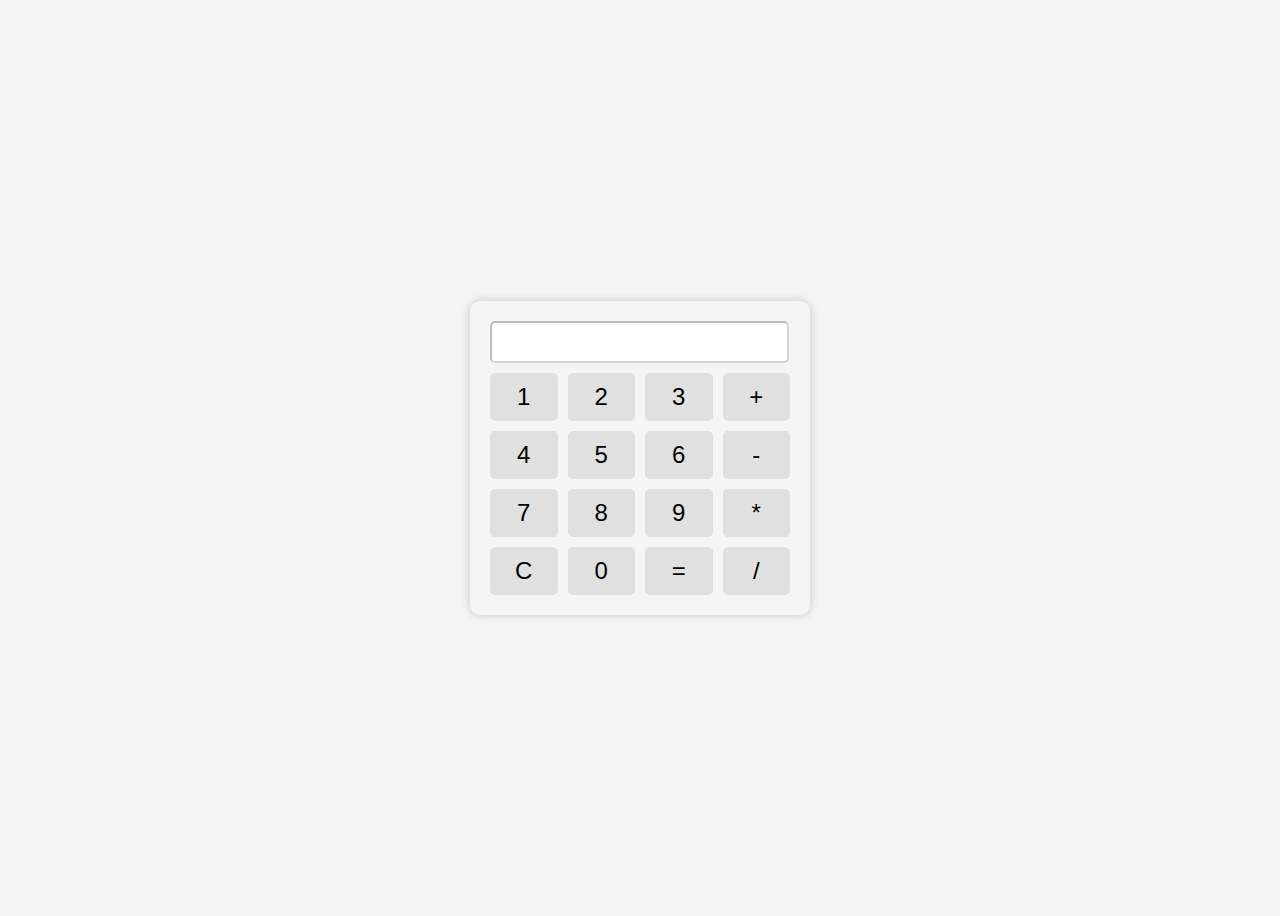
<file: calculadorajQuery/index.html>
<!DOCTYPE html>
<html lang="en">

<head>
    <meta charset="UTF-8">
    <meta http-equiv="X-UA-Compatible" content="IE=edge">
    <meta name="viewport" content="width=device-width, initial-scale=1.0">
    <title>Document</title>
    <link rel="stylesheet" href="style.css">
</head>

<body>
    <div class="container">
        <div class="calculator">
            <div class="calculator__display">
                <input type="text" class="calculator__input" disabled>
            </div>
            <div class="calculator__keys">
                <button class="calculator__key">1</button>
                <button class="calculator__key">2</button>
                <button class="calculator__key">3</button>
                <button class="calculator__key">+</button>
                <button class="calculator__key">4</button>
                <button class="calculator__key">5</button>
                <button class="calculator__key">6</button>
                <button class="calculator__key">-</button>
                <button class="calculator__key">7</button>
                <button class="calculator__key">8</button>
                <button class="calculator__key">9</button>
                <button class="calculator__key">*</button>
                <button class="calculator__key">C</button>
                <button class="calculator__key">0</button>
                <button class="calculator__key">=</button>
                <button class="calculator__key">/</button>
            </div>
        </div>
    </div>
    <script src="https://code.jquery.com/jquery-3.6.0.min.js"></script>
    <script src="main.js"></script>
</body>

</html>
</file>
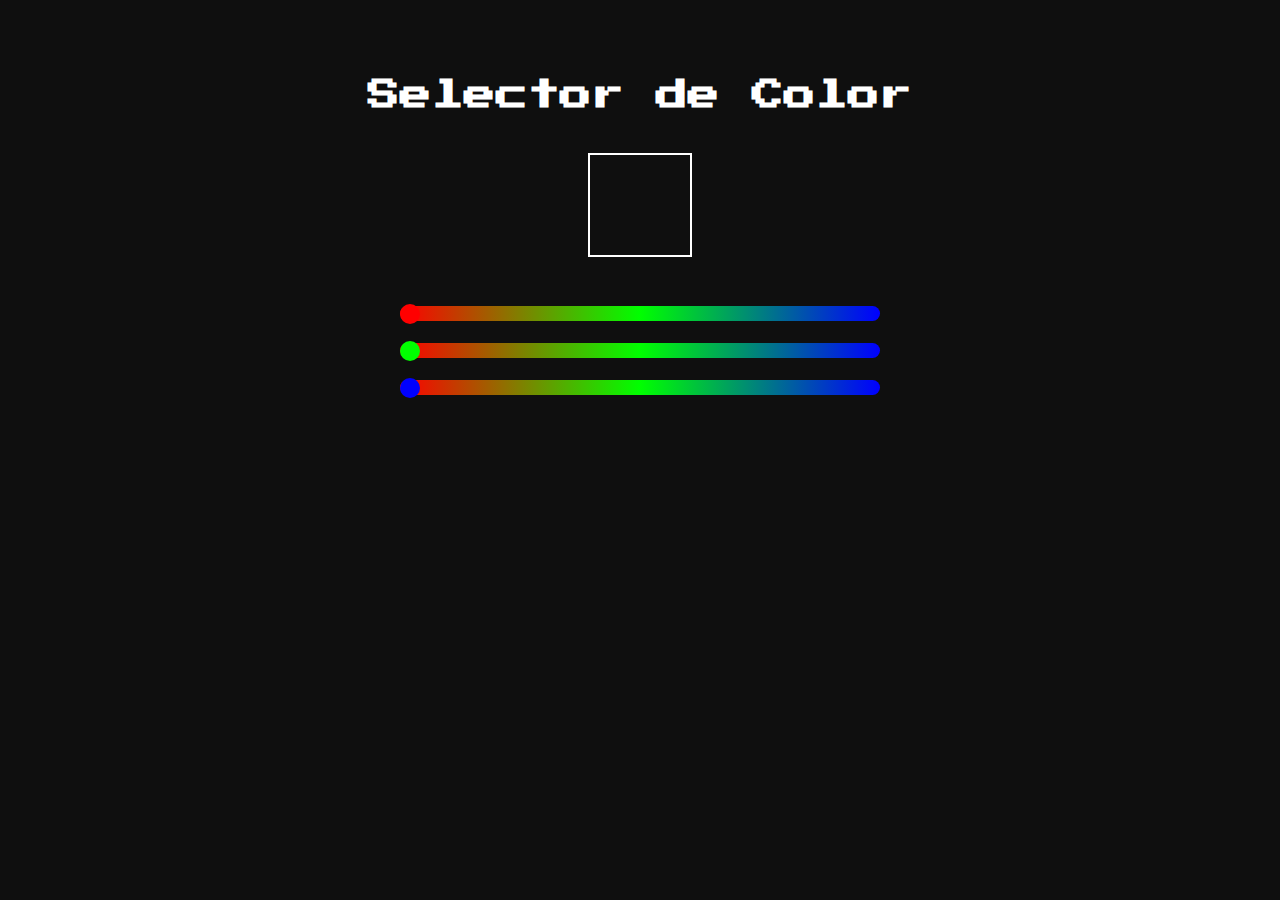
<file: selectorDeColor/index.html>
<!DOCTYPE html>
<html lang="en">

<head>
    <meta charset="UTF-8">
    <meta http-equiv="X-UA-Compatible" content="IE=edge">
    <meta name="viewport" content="width=device-width, initial-scale=1.0">
    <title>Selector de Color</title>
    <link rel="stylesheet" href="style.css">
</head>

<body>
    <div class="container">
        <h1>Selector de Color </h1>
        <div class="color-picker">
            <div class="color-display"></div>
            <div class="rgb-display"></div>
            <input type="range" min="0" max="255" value="0" class="slider red">
            <input type="range" min="0" max="255" value="0" class="slider green">
            <input type="range" min="0" max="255" value="0" class="slider blue">
        </div>
    </div>
    <script src="main.js"></script>
</body>

</html>
</file>
<file: calculadorajQuery/style.css>
* {
    background-color: rgb(245, 245, 245);
}

.container {
    display: flex;
    justify-content: center;
    align-items: center;
    height: 100vh;
}

.calculator {
    background-color: #f5f5f5;
    border-radius: 10px;
    width: 300px;
    margin: 0 auto;
    padding: 20px;
    box-shadow: 0px 0px 10px rgba(0, 0, 0, 0.2);
}

.calculator__display {
    margin-bottom: 10px;
}

.calculator__input {
    background-color: #fff;
    width: 95%;
    border-radius: 5px;
    padding: 5px;
    font-size: 24px;
    text-align: right;
}

.calculator__keys {
    display: grid;
    grid-template-columns: repeat(4, 1fr);
    grid-gap: 10px;
}

.calculator__key {
    background-color: #e0e0e0;
    border: none;
    border-radius: 5px;
    font-size: 24px;
    padding: 10px;
    cursor: pointer;
    transition: background-color 0.2s;
}

.calculator__key:hover {
    background-color: #d0d0d0;
}
</file>
<file: selectorDeColor/style.css>
@import url('https://fonts.googleapis.com/css2?family=Press+Start+2P&display=swap');
body {
    background-color: #0f0f0f;
    color: #ffffff;
    font-family: 'Press Start 2P', cursive;
    text-align: center;
}

.container {
    margin: 0 auto;
    max-width: 600px;
    padding: 50px 20px;
}

.color-picker {
    display: flex;
    flex-direction: column;
    align-items: center;
}

.color-display {
    width: 100px;
    height: 100px;
    margin: 20px 0;
    border: 2px solid #ffffff;
}

.rgb-display {
    font-size: 1.2rem;
    margin: 0.85rem;
}

.slider {
    width: 80%;
    -webkit-appearance: none;
    appearance: none;
    background: linear-gradient(to right, #ff0000, #00ff00, #0000ff);
    outline: none;
    height: 15px;
    border-radius: 10px;
    margin-bottom: 20px;
}

.red::-webkit-slider-thumb {
    -webkit-appearance: none;
    appearance: none;
    width: 20px;
    height: 20px;
    background-color: #ff0000;
    border-radius: 50%;
}

.green::-webkit-slider-thumb {
    -webkit-appearance: none;
    appearance: none;
    width: 20px;
    height: 20px;
    background-color: #00ff00;
    border-radius: 50%;
}

.blue::-webkit-slider-thumb {
    -webkit-appearance: none;
    appearance: none;
    width: 20px;
    height: 20px;
    background-color: #0000ff;
    border-radius: 50%;
}
</file>
